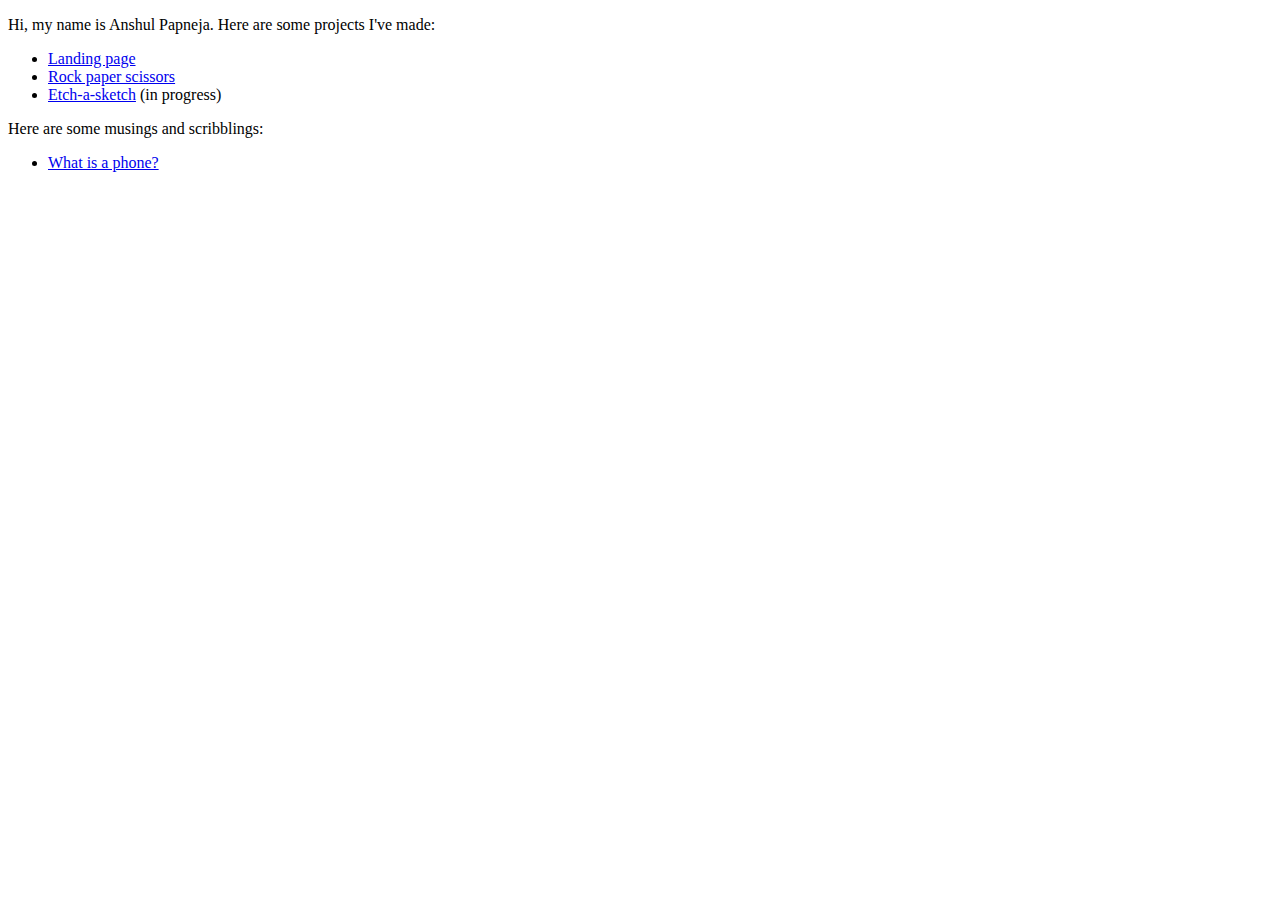
<file: index.html>
<!DOCTYPE html>
<html lang="en">
    <head>
        <meta charset="utf-8">
        <title>Anshul's homepage</title>
    </head>

    <body>
        <p>Hi, my name is Anshul Papneja. Here are some projects I've made:</p>

        <ul>
            <li><a href="https://anshpap.github.io/landing-page/">Landing page</a></li>
            <li><a href="https://anshpap.github.io/rock-paper-scissors/">Rock paper scissors</a></li>
            <li><a href="https://anshpap.github.io/etch-a-sketch">Etch-a-sketch</a> (in progress)</li>
        </ul>

        <p>Here are some musings and scribblings:</p>

        <ul>
            <li><a href="./what-is-a-phone/index.html">What is a phone?</a></li>
        </ul>

    </body>
</html>
</file>
